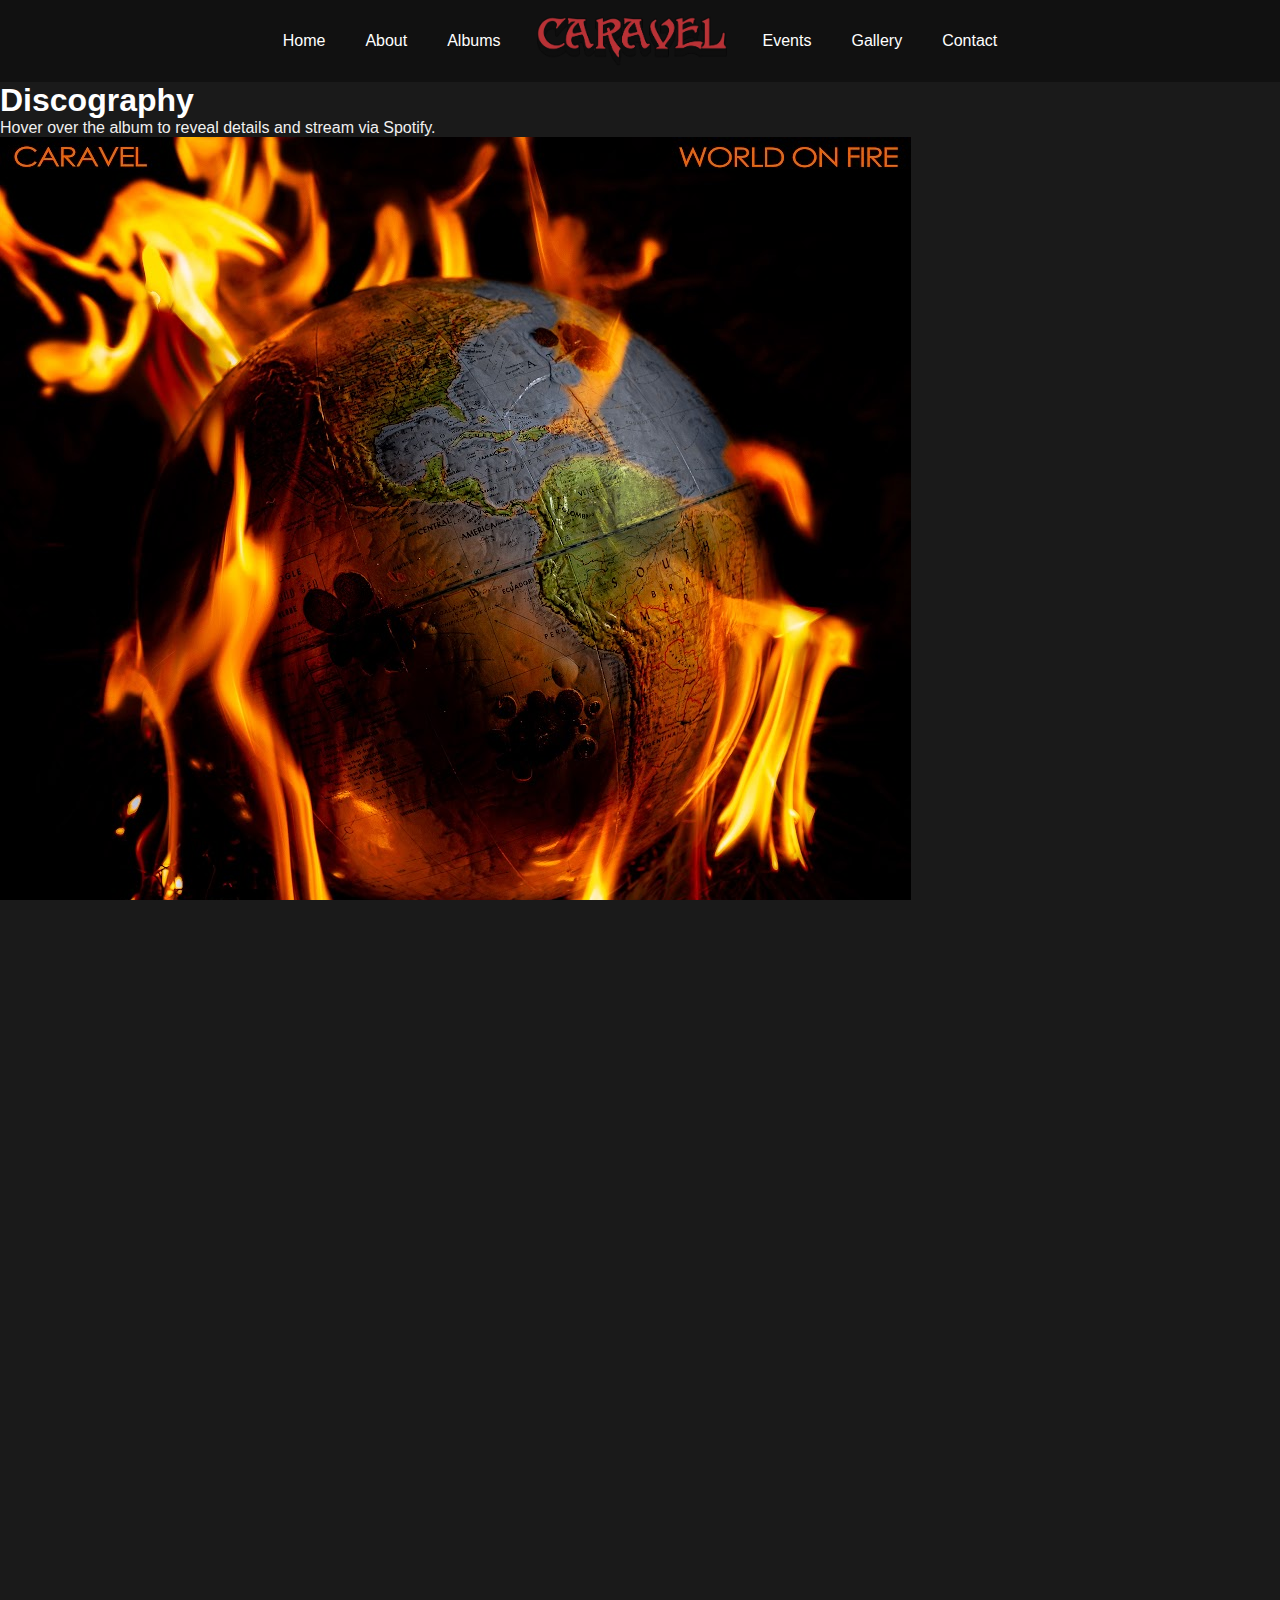
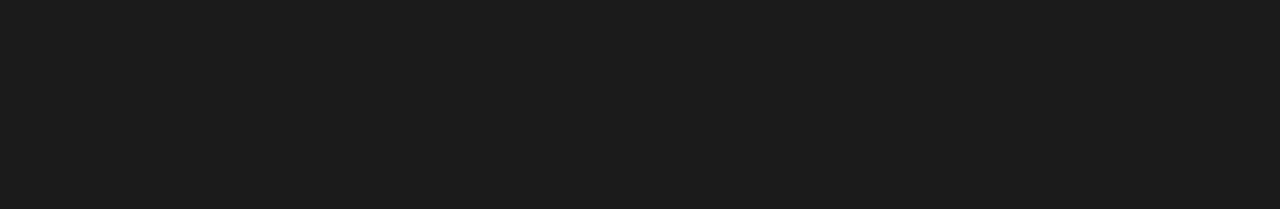
<file: albums.html>
<!DOCTYPE html>
<html lang="en">
<head>
  <meta charset="UTF-8" />
  <meta name="viewport" content="width=device-width, initial-scale=1" />
  <title>Albums | Caravel</title>

  <!-- Stylesheets -->
  <link rel="stylesheet" href="css/main.css" />
  <link rel="stylesheet" href="css/albums.css" />
  <link rel="stylesheet" href="css/header.css" />
  <link rel="stylesheet" href="css/footer.css" />
  <link rel="stylesheet" href="css/animations.css" />
</head>
<body>

  <!-- 🔝 Header Section -->
  <div id="header"></div>

  <main>

    <!-- 🎵 Albums Intro Section -->
    <section class="albums-intro">
      <h1>Discography</h1>
      <p>Hover over the album to reveal details and stream via Spotify.</p>
    </section>

    <!-- 💿 Album Grid Container -->
    <section class="album-grid">

      <!-- 📀 Album Card -->
      <div class="album-container container-background">

        <!-- 🖼️ Album Cover -->
        <div class="album-image">
          <img class="album-cover" src="images/world_on_fire.jpeg" alt="World on Fire Album Cover" />
        </div>

        <!-- 📝 Album Info -->
        <div class="album-info">
          <div class="album-title">World on Fire</div>
          <div class="album-date">Released: Aug 4, 2023</div>
        </div>

        <!-- 🧾 Album Details -->
        <div class="container-details">
          <div class="vinyl-record">
            <img src="images/vinyl.png" alt="Vinyl Record" />
          </div>
          <div class="album-description">
            A high-energy debut filled with cinematic guitar work and rich vocal textures.
          </div>
          <iframe class="spotify-frame"
                  src="https://open.spotify.com/embed/album/06ahptTI1znggmuxhcMUgj?utm_source=generator"
                  frameborder="0"
                  allow="autoplay; clipboard-write; encrypted-media; fullscreen; picture-in-picture"
                  loading="lazy">
          </iframe>
        </div>

      </div> <!-- End .album-container -->

    </section> <!-- End .album-grid -->

  </main>

  <!-- 🔚 Footer Section -->
  <div id="footer"></div>

  <!-- 🔽 Include header/footer script -->
  <script src="js/include.js"></script>
</body>
</html>
</file>
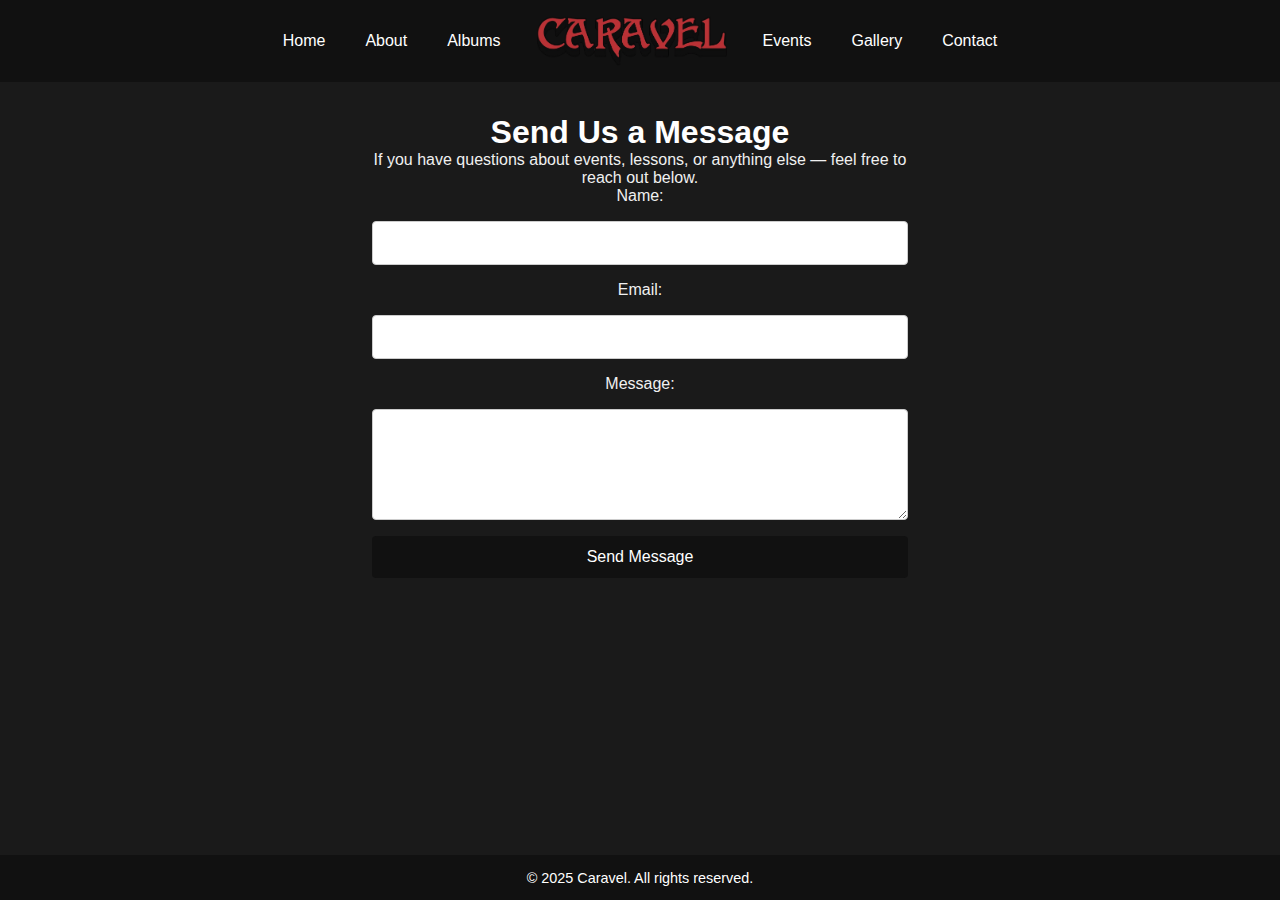
<file: contact.html>
<!DOCTYPE html>
<html lang="en">
<head>
  <meta charset="UTF-8" />
  <meta name="viewport" content="width=device-width, initial-scale=1" />
  <title>Contact | The Band Name</title>

  <!-- Shared styles -->
  <link rel="stylesheet" href="css/main.css" />
  <link rel="stylesheet" href="css/header.css" />
  <link rel="stylesheet" href="css/footer.css" />

  <!-- Page-specific styles -->
  <link rel="stylesheet" href="css/contact.css" />
</head>
<body class="flex-layout">


  <!-- Header -->
  <div id="header"></div>

  <main class="contact-wrapper">
    <section class="contact-section">
      <h1>Send Us a Message</h1>
      <p>If you have questions about events, lessons, or anything else — feel free to reach out below.</p>

      <form action="https://formsubmit.co/maxbernstein1@gmail.com" method="POST">
        <label for="name">Name:</label>
        <input type="text" name="name" id="name" required />

        <label for="email">Email:</label>
        <input type="email" name="email" id="email" required />

        <label for="message">Message:</label>
        <textarea name="message" id="message" rows="6" required></textarea>

        <button type="submit">Send Message</button>

        <!-- Optional anti-spam -->
        <input type="hidden" name="_captcha" value="false">
      </form>
    </section>
  </main>

  <!-- Footer -->
  <div id="footer"></div>

  <script src="js/include.js"></script>
</body>
</html>
</file>
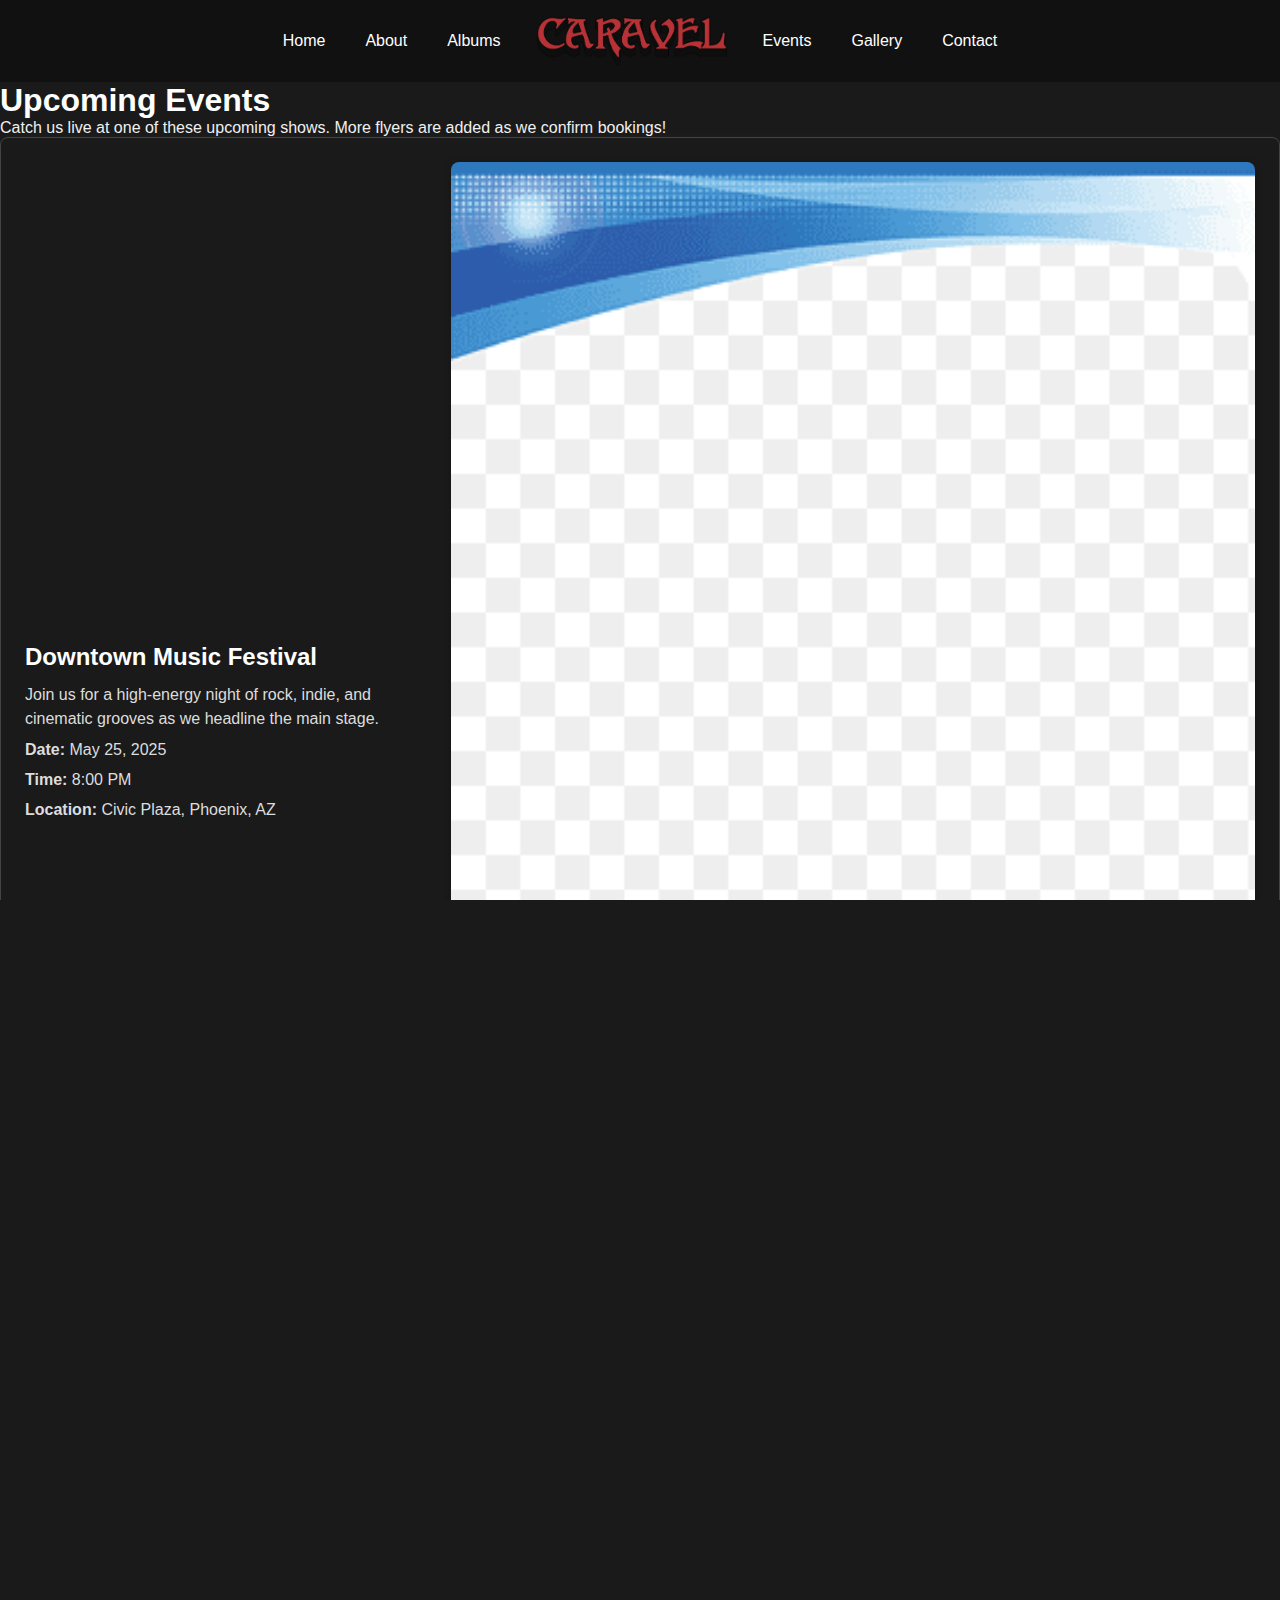
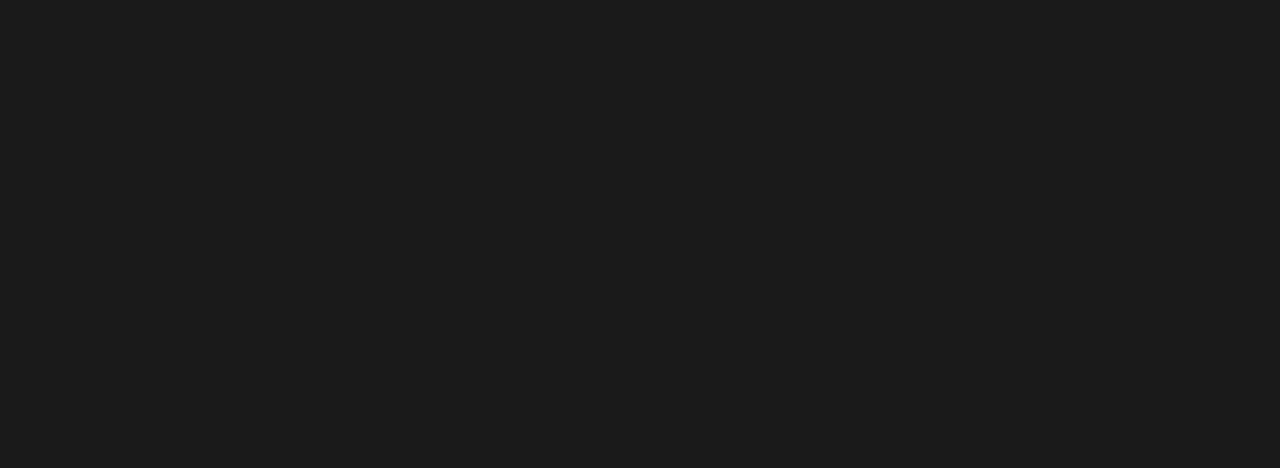
<file: events.html>
<!DOCTYPE html>
<html lang="en">
<head>
  <meta charset="UTF-8" />
  <meta name="viewport" content="width=device-width, initial-scale=1" />
  <title>Events | The Band Name</title>

  <!-- Base and shared styles -->
  <link rel="stylesheet" href="css/main.css" />
  <link rel="stylesheet" href="css/events.css" />
  <link rel="stylesheet" href="css/header.css" />
  <link rel="stylesheet" href="css/footer.css" />
</head>
<body>

  <!-- Header -->
  <div id="header"></div>

  <!-- Main Content -->
  <main>
    <section class="events-intro">
      <h1>Upcoming Events</h1>
      <p>Catch us live at one of these upcoming shows. More flyers are added as we confirm bookings!</p>
    </section>

    <section class="events-list">

      <!-- 🔁 Event Card #1 -->
      <div class="event-card">
  
        <div class="event-details">
          <h3>Downtown Music Festival</h3>
          <p class="event-description">
            Join us for a high-energy night of rock, indie, and cinematic grooves as we headline the main stage.
          </p>
          <p><strong>Date:</strong> May 25, 2025</p>
          <p><strong>Time:</strong> 8:00 PM</p>
          <p><strong>Location:</strong> Civic Plaza, Phoenix, AZ</p>
        </div>
        <img src="images/flyer_template.png" alt="Flyer for Downtown Music Festival" class="event-flyer" />
      </div>

      <!-- 🔁 Event Card #2 -->
      <div class="event-card">
        <img src="images/flyer_template.png" alt="Flyer for Summer Bash" class="event-flyer" />
        <div class="event-details">
          <h3>Summer Bash 2025</h3>
          <p class="event-description">
            Celebrate the summer with us and 10+ bands under the stars. Food trucks, art vendors, and more!
          </p>
          <p><strong>Date:</strong> July 9, 2025</p>
          <p><strong>Time:</strong> 7:30 PM</p>
          <p><strong>Location:</strong> Red Rocks Amphitheatre, Morrison, CO</p>
        </div>
      </div>

      <!-- You can add more event-card blocks below -->

    </section>
  </main>

  <!-- Footer -->
  <div id="footer"></div>

  <!-- Scripts -->
  <script src="js/include.js"></script>
</body>
</html>
</file>
<file: css/albums.css>
/* albums.css - Styles specific to albums.html */

.albums-page {
  padding: 2em;
  display: flex;
  flex-direction: column;
  gap: 2em;
  max-width: 1000px;
  margin: auto;
}

.album {
  position: relative;
  background-size: cover;
  background-position: center;
  border-radius: 12px;
  overflow: hidden;
  min-height: 400px;
  display: flex;
  align-items: center;
  justify-content: center;
  box-shadow: 0 0 12px rgba(0, 0, 0, 0.6);
}

/* ✨ New darker background overlay */
.album::before {
  content: "";
  position: absolute;
  inset: 0;
  background: rgba(0, 0, 0, 0.5); /* Dark overlay - adjust opacity here */
  z-index: 1;
}

.album-overlay {
  position: relative;
  background-color: rgba(0, 0, 0, 0.7);
  padding: 2rem;                /* 🟢 inner space (keeps content from touching edges) */
  margin: 1.5rem;               /* 🆕 outer space (pushes box away from album edges) */
  border-radius: 8px;
  text-align: center;
  color: #fff;
  width: 90%;
  max-width: 700px;
  z-index: 2;
}

.album-overlay h2 {
  margin-bottom: 0.5em;
  font-size: 1.8em;
}

.release-date {
  margin-bottom: 1em;
  color: #ccc;
  font-size: 0.95em;
}

.album-overlay iframe {
  width: 100%;
  aspect-ratio: 16 / 9;
  border: none;
  border-radius: 8px;
}


/* Responsive Design for smaller screens */
@media (max-width: 768px) {
  .albums-page {
    padding: 1em;
  }

  .album-overlay {
    padding: 1rem;
    margin: 0.5rem;
  }

  .album-overlay h2 {
    font-size: 1.5em;
  }

  .release-date {
    font-size: 0.85em;
  }
}
</file>
<file: css/header.css>
/* header.css - Header and nav layout */

header {
  background-color: #111;
  width: 100vw;
}

.nav-bar {
  max-width: 1200px;
  margin: 0 auto;
  padding: 1em;
}

.nav-list {
  display: flex;
  justify-content: center;
  align-items: center;
  list-style: none;
  padding: 0;
  margin: 0;
  flex-wrap: wrap;
  gap: 1.5em;
  flex-direction: row;
}

.nav-list li {
  display: flex;
  align-items: center;
}

.nav-list a {
  color: white;
  text-decoration: none;
  font-weight: 500;
  padding: 0.5em;
  transition: color 0.3s ease;
}

.nav-list a:hover {
  color: #ddd;
}

.logo img {
  max-height: 50px;
  width: auto;
  display: block;
  margin: 0 auto;
}

/* Responsive layout */
@media (max-width: 600px) {
  .nav-list {
    flex-direction: column;
    align-items: center;
    gap: 1em;
  }

  .logo img {
    max-width: 120px;
  }
}
</file>
<file: css/footer.css>
/* footer.css - Footer styling */

footer {
  background-color: #111;
  color: #fff;
  text-align: center;
  padding: 1em;
  font-size: 0.9em;
  width: 100vw;
}

footer p {
  margin: 0;
}
</file>
<file: css/animations.css>
/* ---------------------------------------------------
   🎞️ animations.css - Album-specific animations
   This file defines keyframe animations used on album pages.
--------------------------------------------------- */

/* 🔄 Spinning Vinyl Animation
   - Used on the .vinyl-record image inside album cards
   - Activated on hover via class in albums.css
*/
@keyframes spin {
  from {
    transform: rotate(0deg);   /* Start at 0 degrees */
  }
  to {
    transform: rotate(360deg); /* Full circle spin */
  }
}
</file>
<file: css/contact.css>
/* contact.css - Styles specific to contact.html */

.contact-section {
  padding: 2em;
  max-width: 600px;
  margin: auto;
  text-align: center;
}

.contact-section form {
  display: flex;
  flex-direction: column;
  gap: 1em;
}

.contact-section input,
.contact-section textarea,
.contact-section button {
  padding: 0.75em;
  font-size: 1em;
  border: 1px solid #ccc;
  border-radius: 4px;
}

.contact-section button {
  background-color: #111;
  color: #fff;
  border: none;
  cursor: pointer;
}

.contact-section button:hover {
  background-color: #333;
}
</file>
<file: css/events.css>
/* ----------------------------------------
   🎤 Event Card Layout
   - Grid layout: flyer + details
---------------------------------------- */
.event-card {
  display: grid;
  grid-template-columns: 1fr 2fr; /* flyer | details */
  gap: 1.5em;
  align-items: center;
  border: 1px solid #444;               /* darker border for contrast */
  border-radius: 8px;
  padding: 1.5em;
  margin-bottom: 2em;
  background-color: #1a1a1a;            /* dark background for theme */
  color: #f0f0f0;                       /* light text for readability */
  box-shadow: 0 2px 10px rgba(255, 255, 255, 0.05);
}

/* ----------------------------------------
   📷 Flyer Image
   - Clean and responsive
---------------------------------------- */
.event-flyer {
  width: 100%;
  max-width: 100%;
  height: auto;
  border-radius: 8px;
  object-fit: contain;
  box-shadow: 0 2px 8px rgba(0, 0, 0, 0.2);
}

/* ----------------------------------------
   📝 Event Details
   - Title, description, and meta info
---------------------------------------- */
.event-details h3 {
  font-size: 1.5em;
  margin-bottom: 0.5em;
  color: #ffffff; /* bright white for high contrast */
}

.event-details p {
  margin: 0.4em 0;
  line-height: 1.5;
  color: #dddddd; /* slightly muted for body text */
}

/* ----------------------------------------
   📱 Responsive Layout
   - Stack flyer and text on smaller screens
---------------------------------------- */
@media (max-width: 768px) {
  .event-card {
    grid-template-columns: 1fr;
    text-align: center;
  }

  .event-flyer {
    margin-bottom: 1em;
  }
}
</file>
<file: css/main.css>
/* Reset layout spacing for all elements */
* {
  margin: 0;
  padding: 0;
  box-sizing: border-box;
}

html, body {
  height: 100%;
  width: 100%;
  background-color: #1a1a1a;
  color: #f0f0f0;
  font-family: sans-serif;
  overflow-x: hidden;
}

/* ✅ Apply sticky footer layout only on pages using .flex-layout */
.flex-layout {
  display: flex;
  flex-direction: column;
  min-height: 100vh;
}

.flex-layout main {
  flex: 1;
}

/* Headings */
h1, h2, h3 {
  color: #ffffff;
}

/* Link styles */
a {
  color: #66b2ff;
  text-decoration: none;
}

a:hover {
  color: #88ccff;
}
</file>
